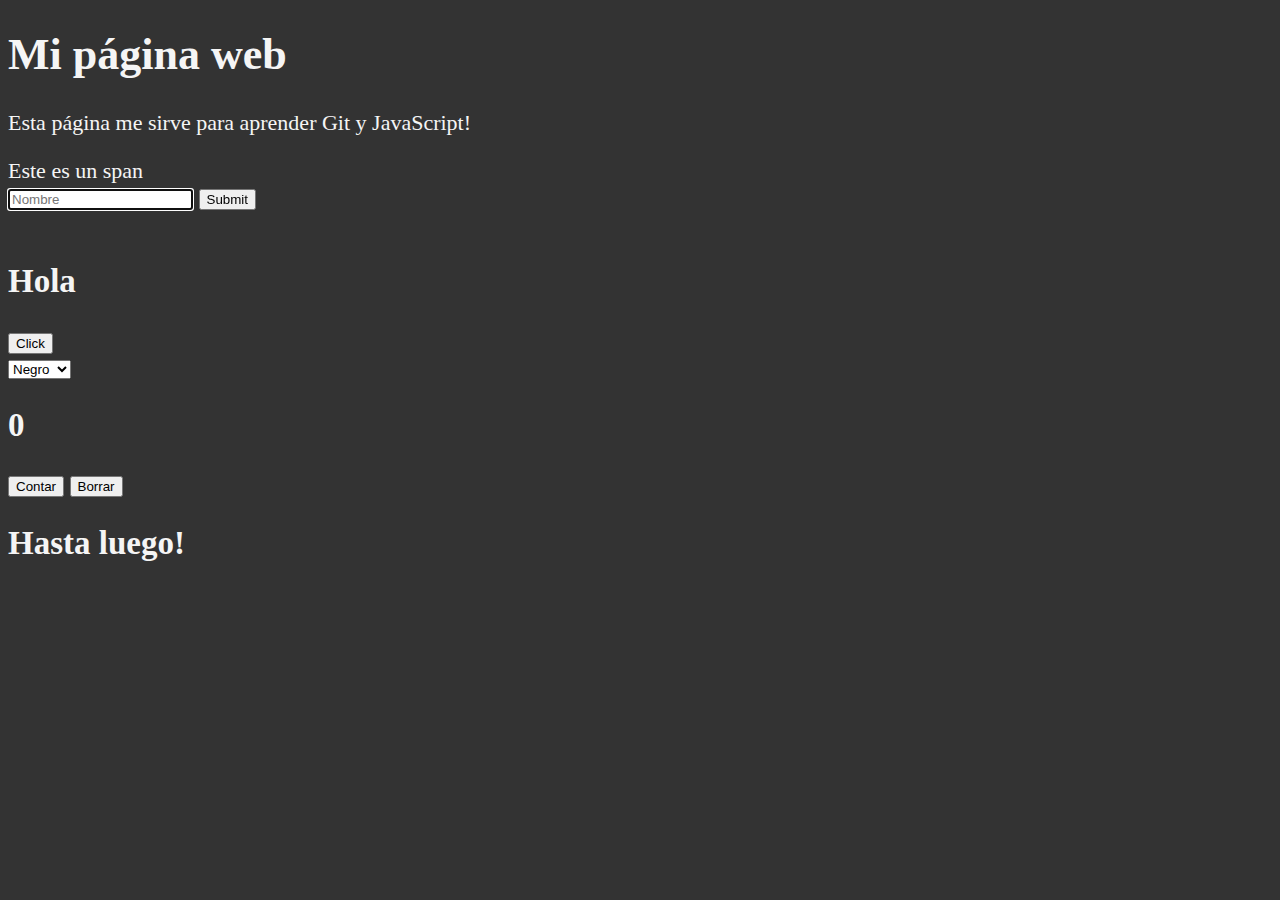
<file: index.html>
<!DOCTYPE html>
<html lang="en">
<head>
    <meta charset="UTF-8">
    <meta name="autor" content="Santiago Sierra">
    <meta name="descripción" content="Mi página">
    <meta name="viewport" content="width=device-width, initial-scale=1.0">
    <link rel="stylesheet" href="main.css" type="text/css">
    <script src="ejemplo.js"></script>
    <title>Documento</title>
</head>
<body>
    <h1>Mi página web</h1>
    
    <p>Esta página me sirve para aprender Git y JavaScript!</p>
    <span>Este es un span</span>
    <form action="">
        <input autofocus id="nombre" placeholder="Nombre" type="text" required>
        <input type="submit">
    </form>

    <br>
    <h2>Hola</h2>
    <button id="click">Click</button>
    <br>
    <select>
        <option value="black">Negro</option>
        <option value="white">Blanco</option>
        <option value="blue">Azul</option>
    </select>

    <h2 id="contador">
    </h2>
    <button id="contar">Contar</button>
    <button id="reset">Borrar</button>

    <h2>Hasta luego!</h2>
</body>
</html>
</file>
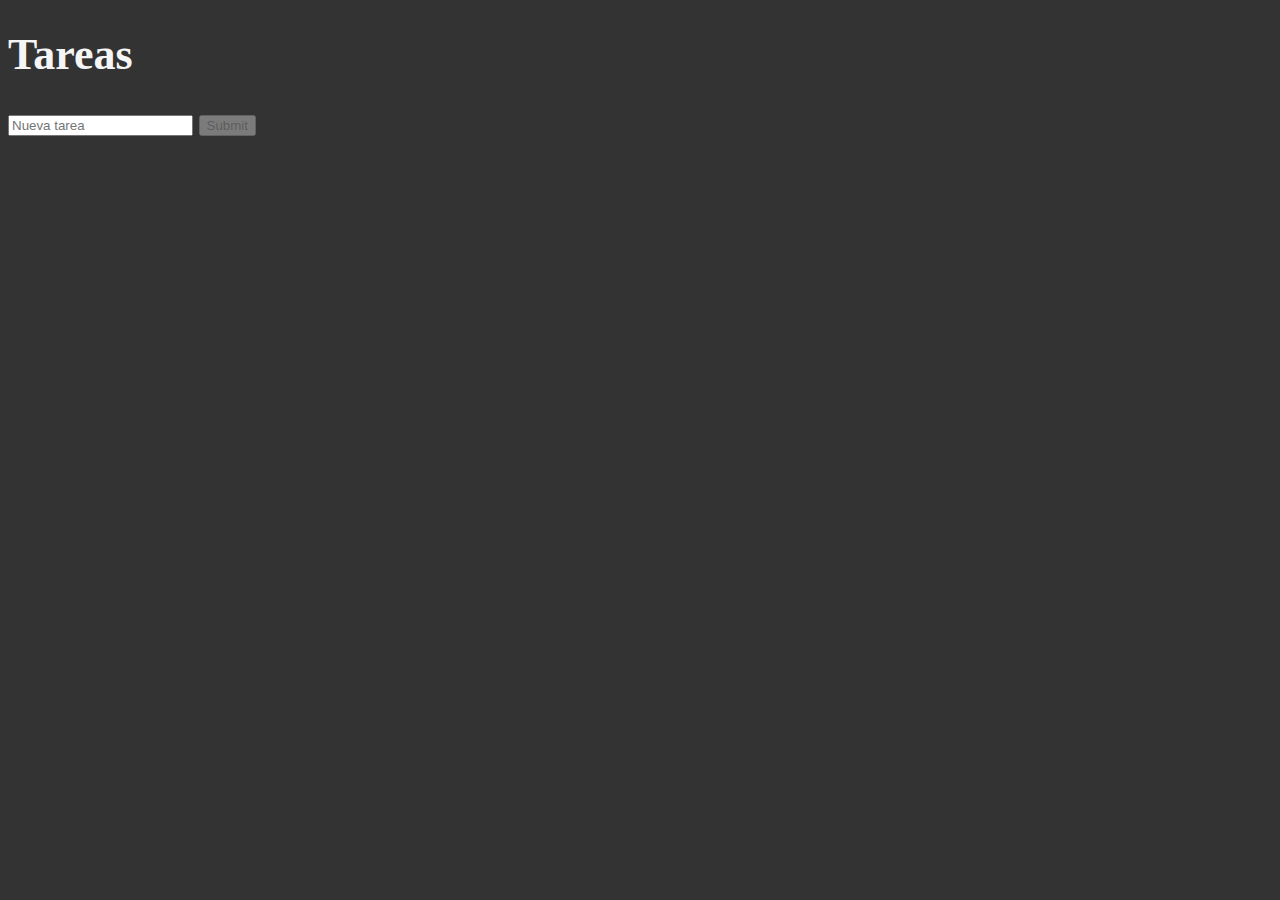
<file: tareas.html>
<!DOCTYPE html>
<html lang="es">
<head>
    <meta charset="UTF-8">
    <meta name="viewport" content="width=device-width, initial-scale=1.0">
    <link rel="stylesheet" href="main.css" type="text/css">
    <title>Tareas</title>
    <script>
        document.addEventListener("DOMContentLoaded", function(){

            document.querySelector("#tarea").value = "";
            document.querySelector("#enviar").disabled = true;

            document.querySelector("#tarea").onkeyup = () => {
                if (document.querySelector("#tarea").value.length > 0){
                    document.querySelector("#enviar").disabled = false;
                } else {
                    document.querySelector("#enviar").disabled = true;
                }
            }

            document.querySelector("form").onsubmit = () => {

                const tarea = document.querySelector("#tarea").value;

                //li = list item
                const li = document.createElement("li");
                li.innerHTML = tarea;
                document.querySelector("#lista").append(li);

                document.querySelector("#tarea").value = "";
                document.querySelector("#enviar").disabled = true;

                return false;
            }
        })
    </script>
</head>
<body>
    <h1>Tareas</h1>
    <ul id="lista">
    </ul>

    <form>
        <input id="tarea" placeholder="Nueva tarea" type="text">
        <input id="enviar" type="submit">
    </form>
</body>
</html>
</file>
<file: main.css>
html {
    font-size: 22px;
}

body {
    background-color: #333;
    color: whitesmoke;
}

a {
    color: aliceblue
}
</file>
